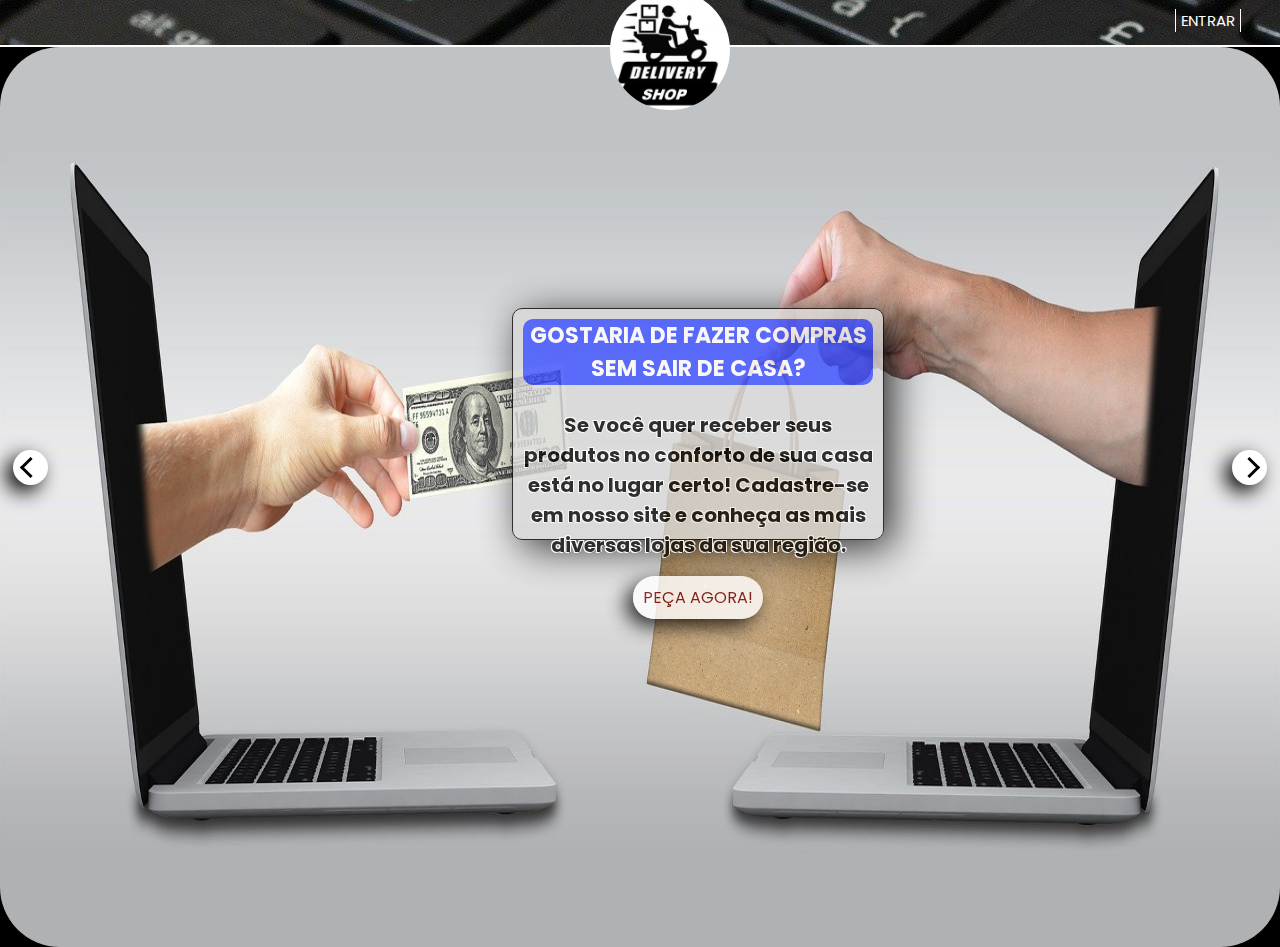
<file: index.html>
<!DOCTYPE html>
<html lang="en">

<head>
    <meta charset="UTF-8">
    <meta name="viewport" content="width=device-width, initial-scale=1.0">
    <link href="https://fonts.googleapis.com/css2?family=Poppins:wght@400;600&display=swap" rel="stylesheet">
    <link rel="stylesheet" href="./css/index.css">
    <link rel="shortcut icon" href="./img/logo.jpg">
    <title>Delivery Shop</title>
    <style type="text/css">
        img{border-radius: 60px;}
   </style>
    
    <script src="https://code.jquery.com/jquery-3.5.1.min.js"></script>
</head>

<body onLoad="slideFunction()">
    <header>
        <img src="./img/logo.jpg" alt="">
        <a href="./html/login.html">entrar</a>
    </header>

    <div id="slide">
        <ul>
            <li class="seta" onclick="prevSlide()"></li>
        </ul>
        <div id="desc">
            <h1>Gostaria de fazer compras sem sair de casa?</h1>
            <br>
            <p> Se você quer receber seus produtos no conforto de sua casa está no lugar certo! Cadastre-se em nosso site e conheça as mais
                diversas lojas da sua região.</p>
            <br>
            <a href="./html/login.html">Peça agora!</a>
        </div>

        <ul>
            <li class="inverse" onclick=nextSlide();></li>
        </ul>

        <div class="imgBox">

            <img src="./img/fundo1.jpg" alt="" class="active">
            <img src="./img/fundo2.jpg" alt="">
            <img src="./img/fundo3.jpg" alt="">
            <img src="./img/fundo4.jpg" alt="">
        </div>

    </div>

    <script src="./js/slide.js"></script>
    <script src="./js/pluginIBGE.js"></script>
</body>

</html>
</file>
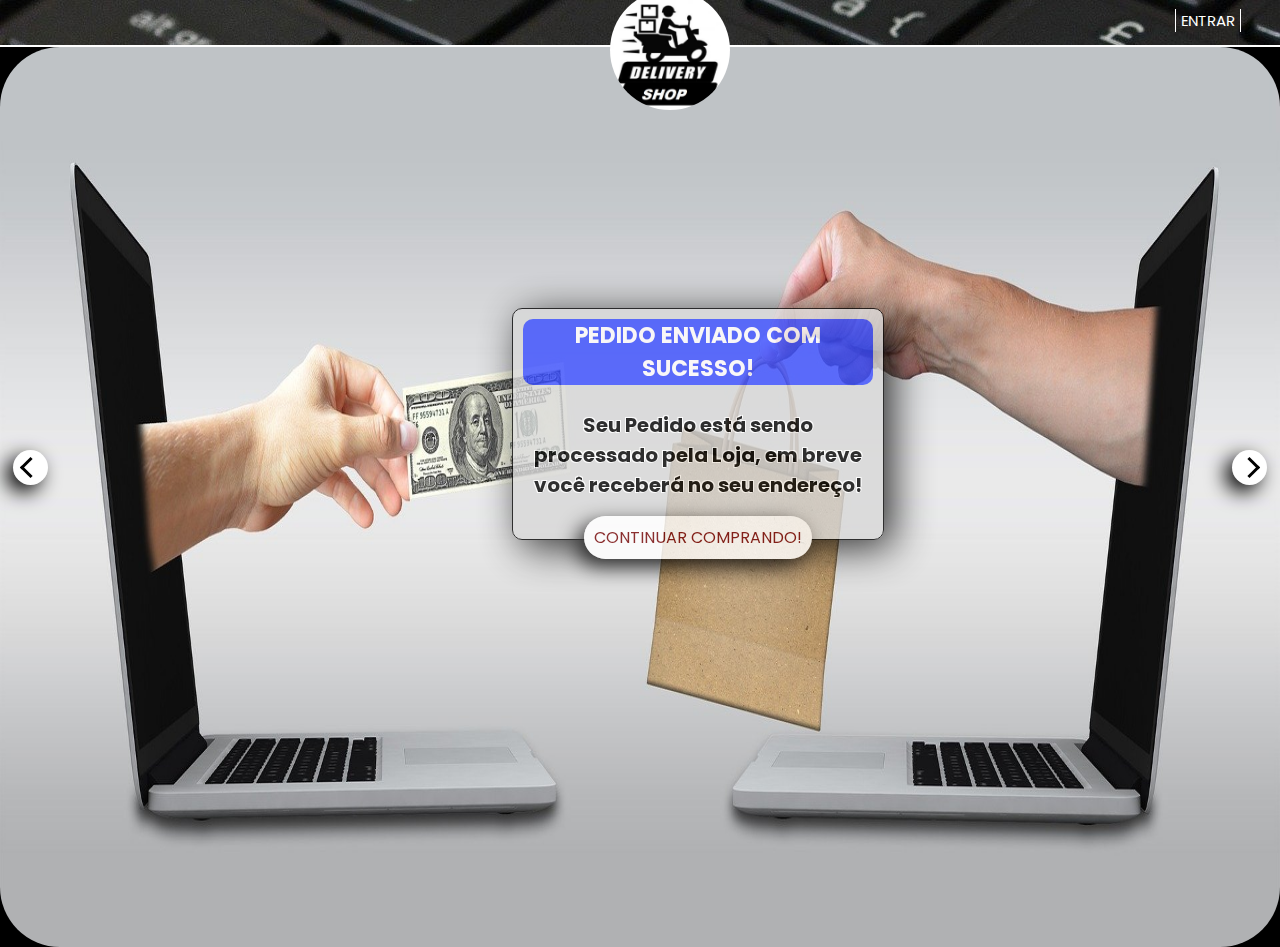
<file: checkOut.html>
<!DOCTYPE html>
<html lang="en">

<head>
    <meta charset="UTF-8">
    <meta name="viewport" content="width=device-width, initial-scale=1.0">
    <link href="https://fonts.googleapis.com/css2?family=Poppins:wght@400;600&display=swap" rel="stylesheet">
    <link rel="stylesheet" href="./css/index.css">
    <link rel="shortcut icon" href="./img/logo.jpg">
    <title>Pedido Concluido</title>
    <style type="text/css">
        img{border-radius: 60px;}
   </style>
    
    <script src="https://code.jquery.com/jquery-3.5.1.min.js"></script>
</head>

<body onLoad="slideFunction()">
    <header>
        <img src="./img/logo.jpg" alt="">
        <a href="./html/login.html">entrar</a>
    </header>

    <div id="slide">
        <ul>
            <li class="seta" onclick="prevSlide()"></li>
        </ul>
        <div id="desc">
            <h1>PEDIDO ENVIADO COM SUCESSO!</h1>
            <br>
            <p> Seu Pedido está sendo processado pela Loja, em breve você receberá no seu endereço!</p>
            <br>
            <a href="./php/overview.php">Continuar comprando!</a>
        </div>

        <ul>
            <li class="inverse" onclick=nextSlide();></li>
        </ul>

        <div class="imgBox">

            <img src="./img/fundo1.jpg" alt="" class="active">
           
        </div>

    </div>

    <script src="./js/slide.js"></script>
    <script src="./js/pluginIBGE.js"></script>
</body>

</html>
</file>
<file: css/index.css>
*{
    margin: 0;
    padding: 0;
}
body{
    overflow: hidden;
    font-family: 'Poppins', sans-serif;
    background: rgb(0, 0, 0);
}

/* BARRA DE ENTRAR*/
header {
    padding: 10px;
    width: 100%;
    height: 25px;
    background:url(../img/bar.jpg); 
    text-align: center;
    border-bottom: solid 2px white;
}

header img{
    border-radius: 60px;
    position: absolute;
    z-index: 100;
    margin-top: -20px;
    margin-left: -40px;
    width: 120px;
    height: 120px;
}

header a {
    position: absolute;
    top: 9px;
    right: 0;
    margin-right: 39px;
    font-size: 15px;
    padding: 0px 5px;
    color: white;
    text-decoration: none;
    text-transform: uppercase;
    border-right: solid 1px white;
    border-left: solid 1px white;
    transition: 0.5s;
    
}

header a:hover{
    background: white;
    padding: 2px 5px;
    border-radius: 100px;
    color:rgb(116, 0, 0) ;
    transition: 0.5s;
    box-shadow: 9px 8px 40px black;
}

/*SLIDE*/

#slide{
    position: block;
    width: 100%;
    height: 100%;
    transition: 0.8s;

}

#slide img {
    position: absolute;
    width: 100%;
    height: 100%;
    opacity: 0;
    transition: 1s;
}


#slide .active {
    display: flex;
    opacity: 1;
    transition: 1s;
}

/*BOTÕES DE PASSAR O SLIDE*/

#slide ul{
    list-style: none;
    z-index: 30;
}
#slide ul .seta{
    position: absolute;
    background-color:  white;
    border-radius: 100px;
    top:50%;
    left: 13px;
    width: 35px;
    height: 35px;
    display: flex;
    justify-content: center;
    align-items: center;;
    cursor: pointer;
    box-shadow: -7px 7px 20px black;
    z-index: 30;
    
}

#slide ul .seta:before {
    content: '';
    position: absolute;
    width: 12px;
    height: 12px;
    border-left: black 3px solid;
    border-bottom: black 3px solid;
    transform: rotate(45deg);
    z-index: 30;
}

#slide ul .inverse{
    position: absolute;
    background-color:  white;
    border-radius: 100px;
    top:50%;
    right: 13px;
    width: 35px;
    height: 35px;
    display: flex;
    justify-content: center;
    align-items: center;;
    cursor: pointer;
    box-shadow: -7px 7px 20px black;
    z-index: 30;
}

#slide ul .inverse:before{
    content: '';
    position: absolute;
    width: 12px;
    height: 12px;
    border-left: black 3px solid;
    border-bottom: black 3px solid;
    transform: rotate(225deg);
    z-index: 30;
}


#slide ul .inverse:hover, #slide ul .seta:hover {
    background: rgb(151, 0, 0);
    transition: 0.4s;
    z-index: 30;
}


/*CAIXA DE DESCRIÇÃO*/

#desc{
    padding: 10px;
    text-align: center;
    bottom: 40%;
    left: 40%;
    position: fixed;
    background:url(../img/desc.jpg);
    border-radius: 10px;
    background-size: 370px 220px;
    border: solid 1px;
    border-color: black;
    width: 350px;
    height: 210px;
    box-shadow: 9px 8px 40px black;
    z-index: 30;
    opacity: 0.8;
    
}

#desc h1{
    font-size: 22px;
    background: rgb(57, 77, 255);
    color: rgb(255, 253, 253) ;
    border-radius: 10px;
    text-transform: uppercase;
}

#desc p{
    font-size: 20px;
    text-align: center;
    font-weight: bold;
    color: rgb(0, 0, 0);
      text-shadow: 
               -1px -1px 0px rgb(255, 255, 255), 
               -1px 1px 0px rgb(255, 255, 255),                    
                1px -1px 0px rgb(255, 255, 255),                  
                1px 0px 0px rgb(247, 247, 247);
}

#desc a{
    background: white;
    color: rgb(116, 0, 0);
    text-decoration: none;
    text-transform: uppercase;
    padding: 10px;
    margin-top: 50px;
    border-radius: 100px;
    box-shadow: -7px 7px 20px black;
    transition: 0.2s;
}

#desc a:hover{
    background: rgb(151, 0, 0);
    box-shadow: -7px 7px 20px black;
    color: white;
    transition: 0.2s;
}
</file>
